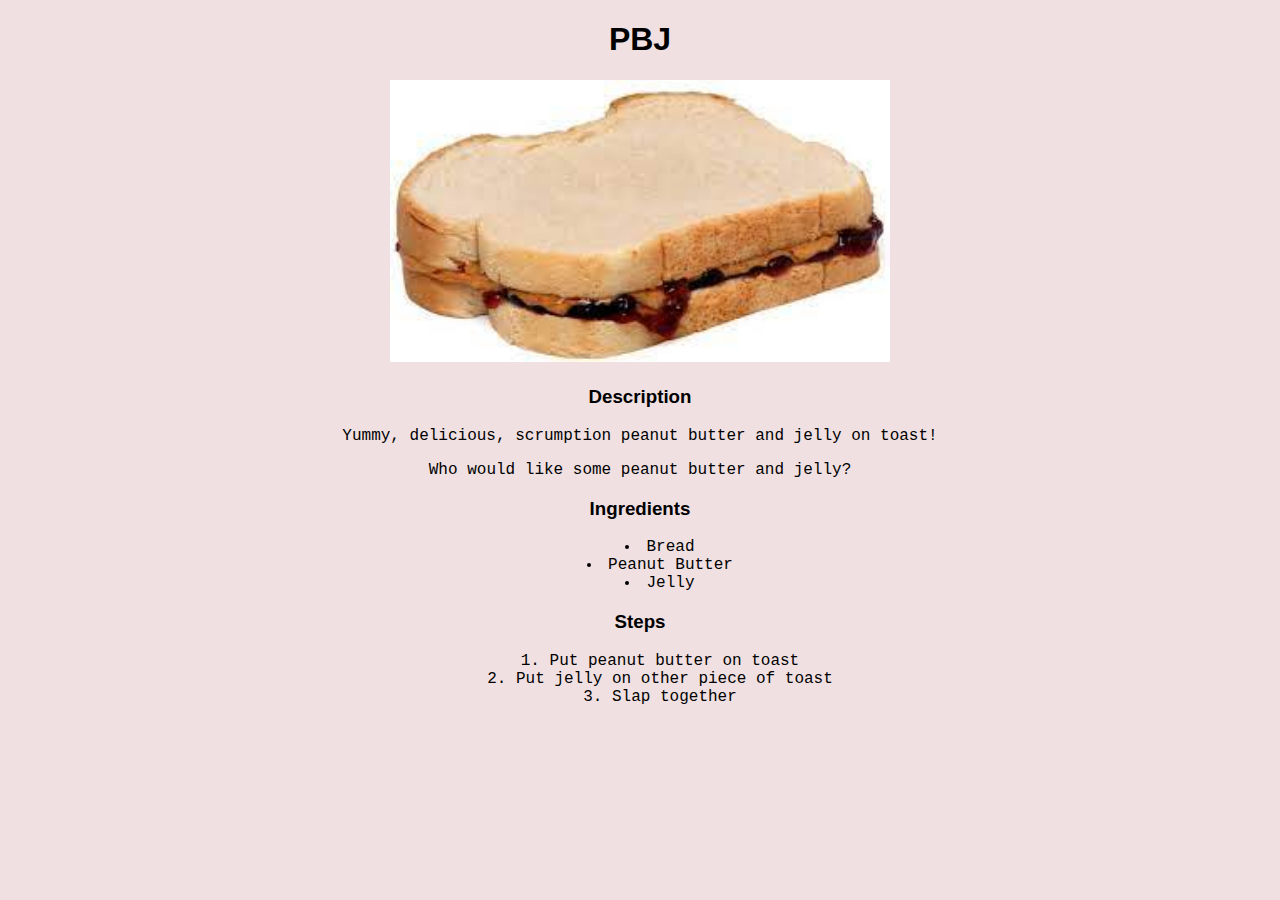
<file: recipes/PBJ.html>
<!DOCTYPE html>
<html lang="en">
<head>
    <meta charset="UTF-8">
    <title>PBJ Recipe</title>
    <link rel="stylesheet" href="../style.css">

</head>
<body>
    <h1>PBJ</h1>
    <img src="[data-uri]" alt="PBJ Sandwich">
    <h3>Description</h3>
    <p>Yummy, delicious, scrumption peanut butter and jelly on toast!</p>
    <p>Who would like some peanut butter and jelly?</p>
    
    <h3>Ingredients</h3>
    <ul>
        <li>Bread</li>
        <li>Peanut Butter</li>
        <li>Jelly</li>
    </ul>

    <h3>Steps</h3>
    <ol>
        <li>Put peanut butter on toast</li>
        <li>Put jelly on other piece of toast</li>
        <li>Slap together</li>

    </ol>
</body>
</html>
</file>
<file: style.css>
*{
    text-align:center;
    list-style-position: inside;
    font-family:'Courier New', Courier, monospace;
    background-color: rgb(240, 224, 226);
}

h1,h3{
    font-family:Verdana, Geneva, Tahoma, sans-serif;
}

img{
    height:auto;
    width:500px;
}
</file>
